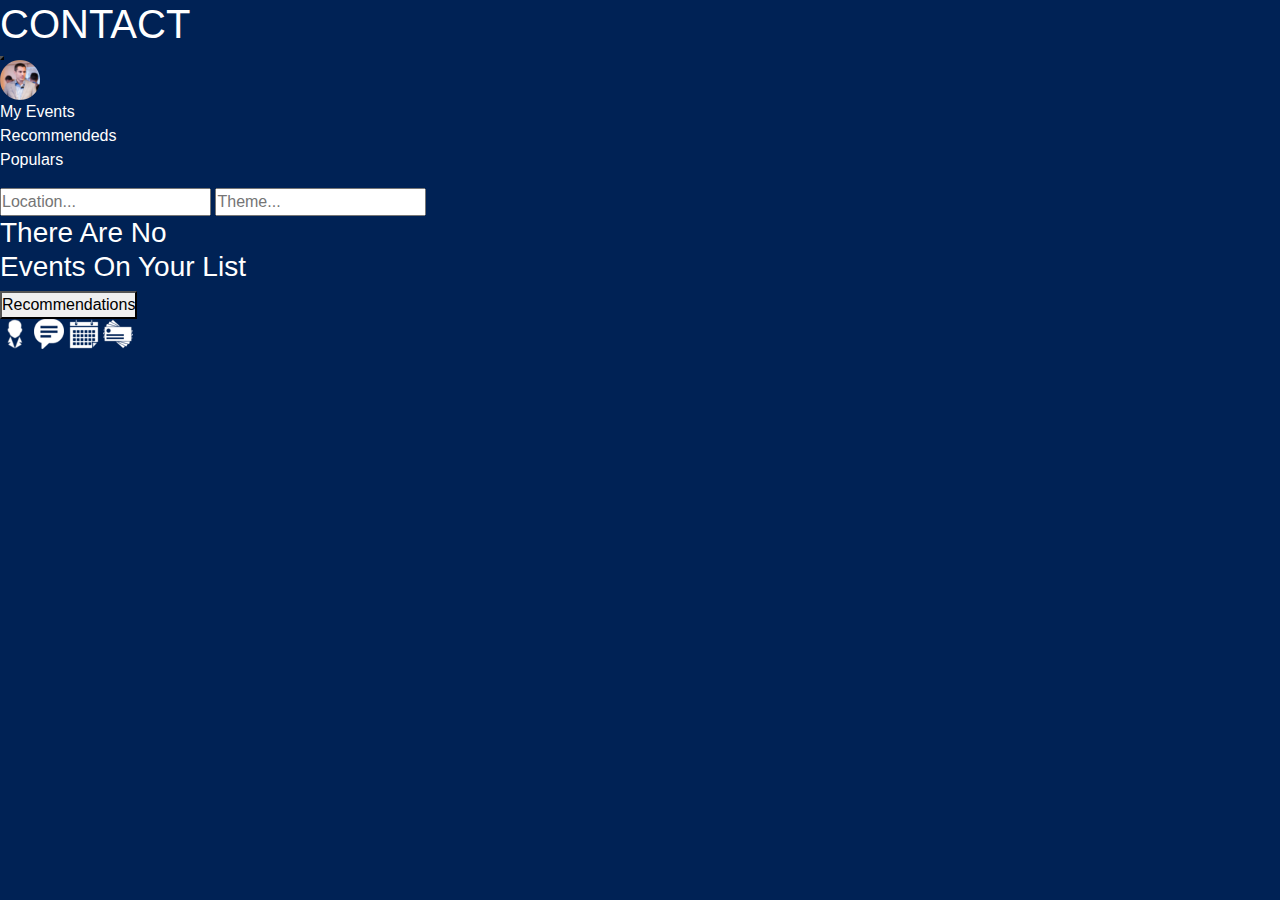
<file: blankList.html>
<!DOCTYPE html>
<html>
    <head>
        <meta charset="UTF-8">
        <title>Main Page</title>
        <link rel="stylesheet" href="https://maxcdn.bootstrapcdn.com/bootstrap/4.0.0/css/bootstrap.min.css" integrity="sha384-Gn5384xqQ1aoWXA+058RXPxPg6fy4IWvTNh0E263XmFcJlSAwiGgFAW/dAiS6JXm" crossorigin="anonymous">
        <link rel="stylesheet" type="text/css" href="includes/style.css">
        <meta name="viewport" content="width=device-width, initial-scale=1.0">
    </head>
    <body>
        <div id="wrapper">
            <header id="topHeader">
                <a class="logoContainer" href="#">
                    <h1 id="logoTitle">CONTACT</h1>
                    <article id="logo"></article>
                </a>
                <section id="hamburger">
                    <button id="hamburgerBtn" type="button">
                        <article class="bar1"></article>
                        <article class="bar2"></article>
                        <article class="bar3"></article>
                    </button>
                </section>
                <a id="userPic" href="#">
                    <img src="./images/user.png">
                </a>
                <nav id="navBar">
                    <ul>
                        <li class="selected"><a href="#">My Events</a></li>
                        <li><a href="#">Recommendeds</a></li>
                        <li><a href="#">Populars</a></li>
                    </ul>
                </nav>
            </header>
            <main class="mainSection">
                <input class="SortLocation" type="number" placeholder="Location...">
                <input class="SortTheme" type="number" placeholder="Theme...">
                <section class="msgContainer">
                    <article class="eventBigImg"></article>
                    <h3 class="noEventMsg">There Are No<br>Events On Your List</h3>
                    <button class="recommendationsBtn" type="button">Recommendations</button>
                </section>
            </main>
            <footer>
                <section id="bottomNav">
                    <a href="#" class="bottomIcon"><img src="./images/profile.png" alt="Profile Icon"></a>
                    <a href="#" class="bottomIcon"><img src="./images/messagesicon.png" alt="Message Icon"></a>
                    <a href="#" class="bottomIcon"><img src="./images/eventsiconbottombar.png" alt="Event Icon"></a>
                    <a href="#" class="bottomIcon"><img src="./images/businesscardsicon.png" alt="Business Card Icon"></a>
                    </section>
            </footer>
        </div>

        <script src="https://code.jquery.com/jquery-3.2.1.slim.min.js" integrity="sha384-KJ3o2DKtIkvYIK3UENzmM7KCkRr/rE9/Qpg6aAZGJwFDMVNA/GpGFF93hXpG5KkN" crossorigin="anonymous"></script>
        <script src="https://cdnjs.cloudflare.com/ajax/libs/popper.js/1.12.9/umd/popper.min.js" integrity="sha384-ApNbgh9B+Y1QKtv3Rn7W3mgPxhU9K/ScQsAP7hUibX39j7fakFPskvXusvfa0b4Q" crossorigin="anonymous"></script>
        <script src="https://maxcdn.bootstrapcdn.com/bootstrap/4.0.0/js/bootstrap.min.js" integrity="sha384-JZR6Spejh4U02d8jOt6vLEHfe/JQGiRRSQQxSfFWpi1MquVdAyjUar5+76PVCmYl" crossorigin="anonymous"></script>
        <script src="includes/script.js"></script>
    </body>
</html>
</file>
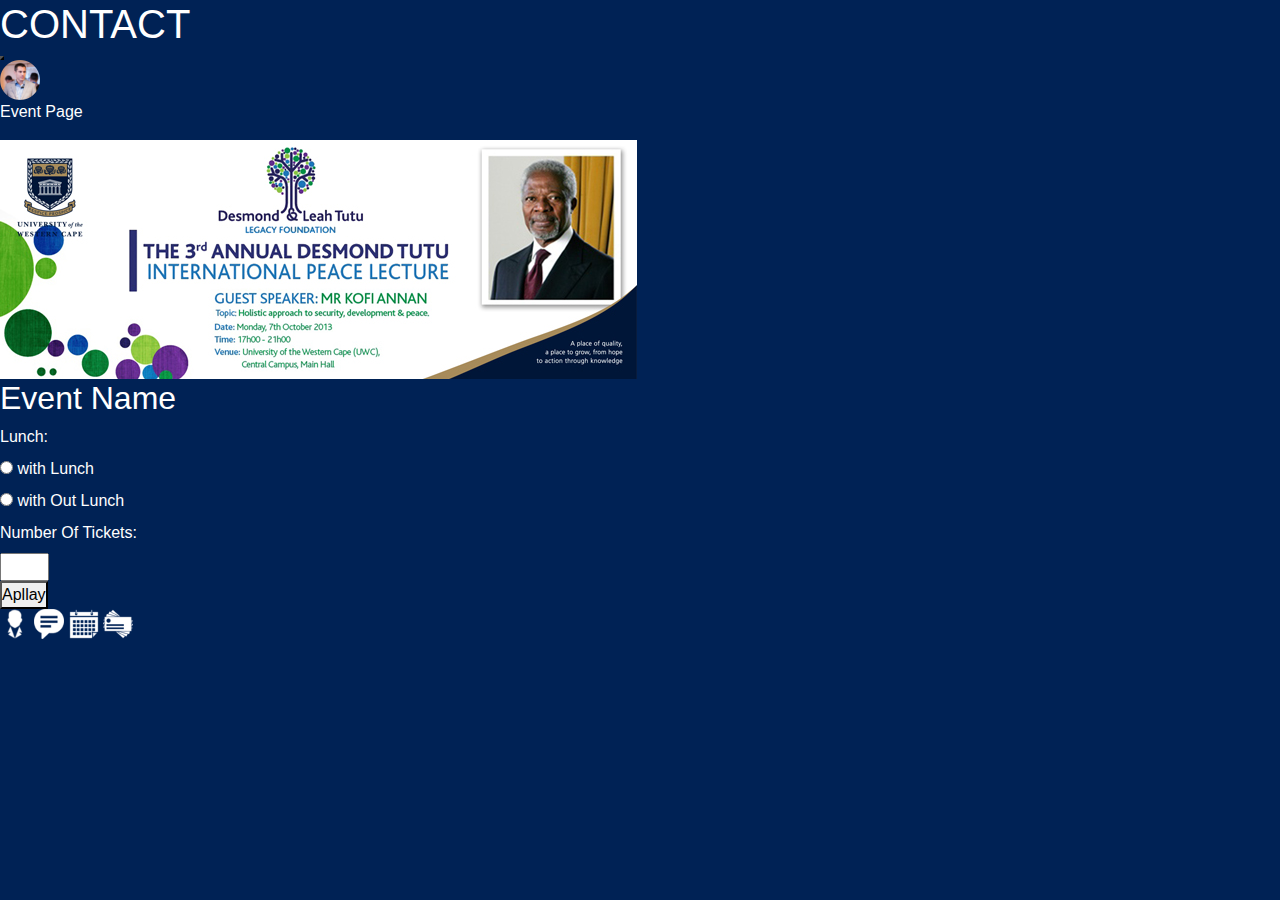
<file: checkoutpag.html>
<!DOCTYPE html>
<html lang="en">
    <head>
        <meta charset="UTF-8">
        <title>Event-Page</title>
        <meta name="viewport" content="width=device-width,initial-scale=1">
        <script src="https://code.jquery.com/jquery-3.2.1.slim.min.js" integrity="sha384-KJ3o2DKtIkvYIK3UENzmM7KCkRr/rE9/Qpg6aAZGJwFDMVNA/GpGFF93hXpG5KkN" crossorigin="anonymous"></script>
        <script src="https://cdnjs.cloudflare.com/ajax/libs/popper.js/1.12.9/umd/popper.min.js" integrity="sha384-ApNbgh9B+Y1QKtv3Rn7W3mgPxhU9K/ScQsAP7hUibX39j7fakFPskvXusvfa0b4Q" crossorigin="anonymous"></script>
        <script src="https://maxcdn.bootstrapcdn.com/bootstrap/4.0.0/js/bootstrap.min.js" integrity="sha384-JZR6Spejh4U02d8jOt6vLEHfe/JQGiRRSQQxSfFWpi1MquVdAyjUar5+76PVCmYl" crossorigin="anonymous"></script>
        <link rel="stylesheet" href="https://maxcdn.bootstrapcdn.com/bootstrap/4.0.0/css/bootstrap.min.css" integrity="sha384-Gn5384xqQ1aoWXA+058RXPxPg6fy4IWvTNh0E263XmFcJlSAwiGgFAW/dAiS6JXm" crossorigin="anonymous">
        <link href="https://fonts.googleapis.com/css?family=Quicksand:700" rel="stylesheet"> <!-- Quicksand Font-->
        <link rel="stylesheet" type="text/css" href="includes/style.css">
        <link rel="stylesheet" href="https://use.fontawesome.com/releases/v5.1.0/css/all.css" integrity="sha384-lKuwvrZot6UHsBSfcMvOkWwlCMgc0TaWr+30HWe3a4ltaBwTZhyTEggF5tJv8tbt" crossorigin="anonymous">

    </head>
    <body>
        <div id="wrapper">
            <header id="topHeader">
                <a class="logoContainer" href="#">
                    <h1 id="logoTitle">CONTACT</h1>
                    <article id="logo"></article>
                </a>
                <section id="hamburger">
                    <button id="hamburgerBtn" type="button">
                        <article class="bar1"></article>
                        <article class="bar2"></article>
                        <article class="bar3"></article>
                    </button>
                </section>
                <a id="userPic" href="#">
                    <img src="./images/user.png">
                </a>
                <nav id="navBar">
                    <ul>
                        <i id="backButton" class="fas fa-arrow-left"></i>
                        <li class="pageTitle"><a href="#">Event Page</a></li>
                    </ul>
                </nav>
            </header>
            <main class="mainSection">
                <section class="eventPageContainer">
                    <img class="imageCheckoutPage" src="images/eventBanner-1.jpg">
                    <h2 class="eventName">Event Name</h2>
                    <form action="" method="post" id="checkoutForm">
                        <label id="lunch" for="lunch">Lunch:</label><br>
                        <input type="radio" id="radioBtn" name="parameters[]" value="withLunch">
                        <label id="withLunch" class="lunchLabel" for="withLunch">with Lunch</label><br>
                        <input type="radio" id="radioBtn" name="parameters[]" value="withOutLunch">
                        <label id="withOutLunch" class="lunchLabel" for="withOutLunch">with Out Lunch</label><br>
                        <label id="Tickets" for="Tickets">Number Of Tickets:</label><br>
                        <input type="number" id="numberInput" name="parameters[]" min="0" max="5">
                        <button type="submit" id="submit">Apllay</button>
                    </form>
                </section>   
            </main>
            <footer>
                <section id="bottomNav">
                    <a href="#" class="bottomIcon"><img src="./images/profile.png" alt="Profile Icon"></a>
                    <a href="#" class="bottomIcon"><img src="./images/messagesicon.png" alt="Message Icon"></a>
                    <a href="#" class="bottomIcon"><img src="./images/eventsiconbottombar.png" alt="Event Icon"></a>
                    <a href="#" class="bottomIcon"><img src="./images/businesscardsicon.png" alt="Business Card Icon"></a>
                </section>
            </footer>
        </div>
    </body>
</html>
</file>
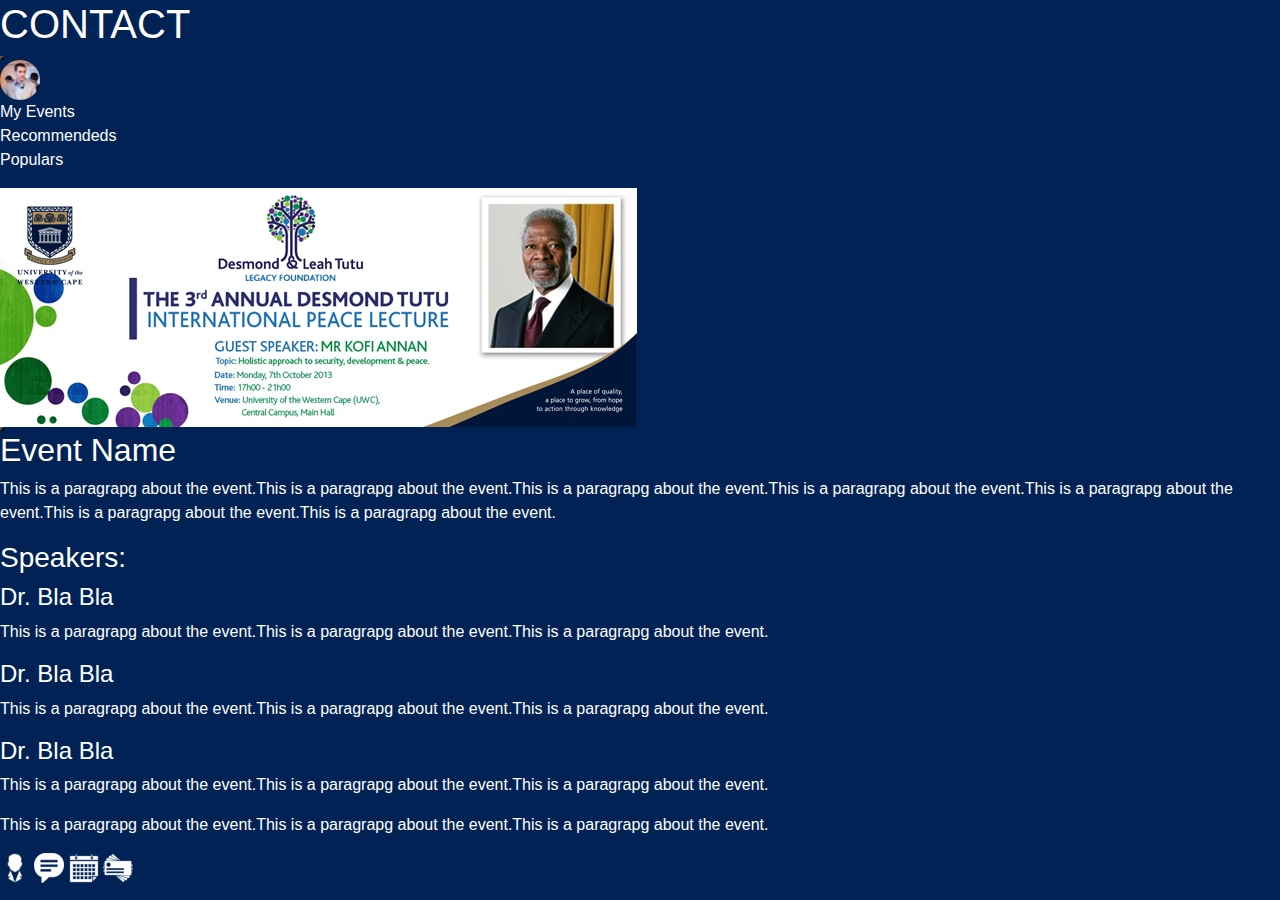
<file: eventpage.html>
<!DOCTYPE html>
<html lang="en">
    <head>
        <meta charset="UTF-8">
        <title>Event-Page</title>
        <meta name="viewport" content="width=device-width,initial-scale=1">
        <script src="https://code.jquery.com/jquery-3.2.1.slim.min.js" integrity="sha384-KJ3o2DKtIkvYIK3UENzmM7KCkRr/rE9/Qpg6aAZGJwFDMVNA/GpGFF93hXpG5KkN" crossorigin="anonymous"></script>
        <script src="https://cdnjs.cloudflare.com/ajax/libs/popper.js/1.12.9/umd/popper.min.js" integrity="sha384-ApNbgh9B+Y1QKtv3Rn7W3mgPxhU9K/ScQsAP7hUibX39j7fakFPskvXusvfa0b4Q" crossorigin="anonymous"></script>
        <script src="https://maxcdn.bootstrapcdn.com/bootstrap/4.0.0/js/bootstrap.min.js" integrity="sha384-JZR6Spejh4U02d8jOt6vLEHfe/JQGiRRSQQxSfFWpi1MquVdAyjUar5+76PVCmYl" crossorigin="anonymous"></script>
        <link rel="stylesheet" href="https://maxcdn.bootstrapcdn.com/bootstrap/4.0.0/css/bootstrap.min.css" integrity="sha384-Gn5384xqQ1aoWXA+058RXPxPg6fy4IWvTNh0E263XmFcJlSAwiGgFAW/dAiS6JXm" crossorigin="anonymous">
        <link href="https://fonts.googleapis.com/css?family=Quicksand:700" rel="stylesheet"> <!-- Quicksand Font-->
        <link rel="stylesheet" type="text/css" href="includes/style.css">
    </head>
    <body>
        <div id="wrapper">
            <header id="topHeader">
                <a class="logoContainer" href="#">
                    <h1 id="logoTitle">CONTACT</h1>
                    <article id="logo"></article>
                </a>
                <section id="hamburger">
                    <button id="hamburgerBtn" type="button">
                        <article class="bar1"></article>
                        <article class="bar2"></article>
                        <article class="bar3"></article>
                    </button>
                </section>
                <a id="userPic" href="#">
                    <img src="./images/user.png">
                </a>
                <nav id="navBar">
                    <ul>
                        <li><a href="#">My Events</a></li>
                        <li><a href="#">Recommendeds</a></li>
                        <li><a href="#">Populars</a></li>
                    </ul>
                </nav>
            </header>
            <main class="mainSection">
                <section class="eventPageContainer">
                    <img class="imageEventPage" src="images/eventBanner-1.jpg">
                    <button class="registerBtn"></button>
                    <div class="clear"></div>
                    <h2 class="eventName">Event Name</h2>
                    <p class="eventDetails">This is a paragrapg about the event.This is a paragrapg about the event.This is a paragrapg about the event.This is a paragrapg about the event.This is a paragrapg about the event.This is a paragrapg about the event.This is a paragrapg about the event.</p>
                    <h3 class="eventName">Speakers:</h3>
                    <section class="speakersContainer">
                        <article class="speakerImage"></article>
                        <h4 class="speakerName">Dr. Bla Bla</h4>
                        <p class="speakerDetails">This is a paragrapg about the event.This is a paragrapg about the event.This is a paragrapg about the event.</p>
                    </section>
                    <section class="speakersContainer">
                        <article class="speakerImage"></article>
                        <h4 class="speakerName">Dr. Bla Bla</h4>
                        <p class="speakerDetails">This is a paragrapg about the event.This is a paragrapg about the event.This is a paragrapg about the event.</p>
                    </section>
                    <section class="speakersContainer">
                        <article class="speakerImage"></article>
                        <h4 class="speakerName">Dr. Bla Bla</h4>
                        <p class="speakerDetails">This is a paragrapg about the event.This is a paragrapg about the event.This is a paragrapg about the event.</p>
                    </section>
                    <p class="moreDetails">This is a paragrapg about the event.This is a paragrapg about the event.This is a paragrapg about the event.</p>
                </section>
            </main>
            <footer>
                <section id="bottomNav">
                    <a href="#" class="bottomIcon"><img src="./images/profile.png" alt="Profile Icon"></a>
                    <a href="#" class="bottomIcon"><img src="./images/messagesicon.png" alt="Message Icon"></a>
                    <a href="#" class="bottomIcon"><img src="./images/eventsiconbottombar.png" alt="Event Icon"></a>
                    <a href="#" class="bottomIcon"><img src="./images/businesscardsicon.png" alt="Business Card Icon"></a>
                </section>
            </footer>
        </div>
    </body>
</html>
</file>
<file: includes/style.css>
* {
    margin: 0px;
    padding: 0px;
    box-sizing: border-box;
}

main, nav, section, header, footer, button {
    display: block;
}

@viewport {
    width: device-width;
  }

.clear {
    clear: both;
}

ul {
    list-style: none;
}

a {
    text-decoration: none;
    color: #ffffff;
}

a:hover{
    text-decoration: none;
    color: #fff;
}

body {
    width: 100%;
    height: auto;
    font-family: arial;
    color: #ffffff;
    background: #002255;
}

#wrapper {
    margin: 0 auto;
    width:  100%;
    max-width: 1400px;
    height: auto;
}

/* MOBILE */

@media only screen and (max-width: 767px) {

    #topHeader {
        position: fixed;
        top: 0px;
        z-index: 2;
        width: 100%;
        height: 140px;
        background: #013a91;
    }

    /**** LOGO ****/

    .logoContainer {
        position: absolute;
        width: 105px;
        height: auto;
        margin-top: 16px;
        margin-left: 16px;
    }

    #logoTitle {
        float: left;
        position: relative;
        font-size: 1.5rem;
    }

    #logo {
        width: 60px;
        height: 61px;
        position: absolute;
        margin-top: 18px;
        margin-left: 22px;
        background: url("../images/logo.png") no-repeat;
    }

    /**** HUMBURGER ****/

    #hamburger {
        position: absolute;
        right: 20px;
        top: 20px;
    }

    #hamburgerBtn {
        background: transparent;
        border: none;
        cursor: pointer;
    }

    #hamburgerBtn:focus {
        outline: none;
    }

    .bar1, .bar2, .bar3  {
        width: 35px;
        height: 3px;
        background: #fff;
        margin: 6px 0;
        border-radius: 8px;
    }

    #userPic {
        position: absolute;
        top: 65px;
        right: 18px;
        z-index: 2;
    }

    /**** NAV BAR ****/

    #navBar {
        position: absolute;
        bottom: 0;
        width: 100%;
        height: 50px;
        background: #013a91;
    }

    #navBar ul {
        position: relative;
        width: 100%;
        height: 50px;
        margin-bottom: 0;
    }

    #navBar ul li {
        position: relative;
        float: left;
        width: 33%;
        bottom: 0px;
        text-align: center;
        margin-top: 24px;
        opacity: .6;
        font-size: 1rem;
    }

    #navBar ul .selected {
        border-bottom: solid 2px #fff;
        opacity: 1; 
    }

    /**** MAIN ****/

    .mainSection {
        display: flex;
        flex-direction: row;
        flex-wrap: wrap;
        width: 100%;
        height: auto;
        min-height: 200px;
        margin: 140px auto 0;
        margin-top: 140px;
    }

    #SortLocation, #SortTheme {
        float: left;
        position: relative;
        width: 120px;
        height: 25px;
        font-size: .7rem;
        padding: 6px;
        font-weight: bold;
        color: #000;
        margin-bottom: 30px;
        top: 22px;
        background-color: rgb(212, 212, 212);
        border: solid #bebebe 1px;
        border-radius: 3px;
    }

    #SortLocation {
        left: 16px;
    }

    #SortTheme {
        
        left: 32px;  
    }

    .itemCard {
        position: relative;
        margin: 16px 16px 0;
        width: 100%;
        max-width: 700px;
        height: auto;
        max-height: 200px;
        padding-bottom: 32px;
        border-bottom: solid 1px #fff;
    }

    .itemCard a {
        width: 100%;
        height: auto;
    }

    .imgCard {
        width: 100%;
        max-width: 352px;
        height: auto;
        margin: 0 auto;
    }

    .titleCard {
        font-size: 1.2rem;
        margin: 6px 0 6px;
        color: #fff;
        font-weight: bold;
    }

    .itemCard:last-child {
        margin-bottom: 80px;
        border: none;
    }

    .descriptionCard {
        position: absolute;
        width: 90%;
        font-size: .9rem;
        white-space: nowrap;
        overflow: hidden;
        text-overflow: ellipsis;
        color: #bebebe;
    }

    /**** Empty Event List ****/

    .msgContainer {
        position: relative;
        width: 100%;
        height: auto;
        top: 20px;
    }

    .eventBigImg {
        background: url("../images/eventsBigIcon.png") no-repeat;
        width: 178px;
        height: 168px;
        margin: 0 auto;
    }

    .noEventMsg {
        position: relative;
        font-size: 1.8rem;
        text-align: center;
        top: 12px;
    }

    .recommendationsBtn {
        position: relative;
        top: 40px;
        margin: 0 auto;
        background: linear-gradient(#fff, #013a91);
        border: none;
        border-radius: 6px;
        padding: 10px;
        color: #002255;
        font-weight: bold;
    }

    /**** BOTTOM NAV ****/

    footer {
        position: fixed;
        bottom: 0px;
        width: 100%;
        height: 60px;
        background: #013a91;
    }

    #bottomNav {
        display: flex;
        justify-content: space-around;
    }

    .bottomIcon {
        margin-top: 15px;
    }

    /* Event Page */


    .fa-arrow-left {
        position: relative;
        float: left;
        top: 28px;
        left: 16px;
    }

    .pageTitle {
        position: relative;
        left: 20px;
    }
<<<<<<< HEAD
=======
<<<<<<< HEAD

    .eventPageContainer {
        position: relative;
        margin: 16px 16px 0;
        width: 100%;
        max-width: 700px;
        height: auto;\
    }

    .imageEventPage {
        float: left;
        width: 60%;
        max-width: 352px;
        height: auto;
        margin: 0 auto;
    }

    .registerBtn {
        position: relative;
        left: 20px;
        top: 40px;
        background: url("../images/registrationIcon.png") no-repeat;
        width: 40px;
        height: 40px;
        border: none;
    }

    .eventName {
        position: relative;
        margin-top: 16px;
        font-size: 1.5rem;
        color: #2b80ff;
    }

    .eventDetails {
        font-size: .8rem;
    }
=======
>>>>>>> 22c9c26be53c238789795c132d68e972a9356d8d

    .eventPageContainer {
        position: relative;
        margin: 16px 16px 0;
        width: 100%;
        max-width: 700px;
        height: auto;\
    }

    .imageEventPage {
        float: left;
        width: 60%;
        max-width: 352px;
        height: auto;
        margin: 0 auto;
    }

    .registerBtn {
        position: relative;
        left: 20px;
        top: 40px;
        background: url("../images/registrationIcon.png") no-repeat;
        width: 40px;
        height: 40px;
        border: none;
    }

    .eventName {
        position: relative;
        margin-top: 16px;
        font-size: 1.5rem;
        color: #2b80ff;
    }

    .eventDetails {
        font-size: .8rem;
    }

    .speakersContainer {
        position: relative;
        width: 100%;
        height: 80px;
        margin-top: 16px;
    }

    .eventPageContainer:last-child {
        margin-bottom: 80px;
    }

    .speakerImage {
        float: left;
        width: 80px;
        height: 80px;
        background: url("../images/speaker1.jpg") no-repeat; 
    }

    .speakerName {
        position: relative;
        left: 8px; 
        font-size: 1.2rem;
        margin-bottom: 4px;
    } 
<<<<<<< HEAD

    .speakerDetails {
        position: relative;
        left: 8px;
        font-size: .8rem;
        line-height: 1.2;
    }

=======

    .speakerDetails {
        position: relative;
        left: 8px;
        font-size: .8rem;
        line-height: 1.2;
    }

    .moreDetails {
        position: relative;
        top: 16px;
        font-size: .8rem;
        margin-bottom: 100px;
    }
   
>>>>>>> 4dba40dea583ef9c2f05fbe0b1158210a2cb4f8b

    .speakersContainer {
        position: relative;
        width: 100%;
        height: 80px;
        margin-top: 16px;
    }

    .eventPageContainer:last-child {
        margin-bottom: 80px;
    }

    .speakerImage {
        float: left;
        width: 80px;
        height: 80px;
        background: url("../images/speaker1.jpg") no-repeat; 
    }

    .speakerName {
        position: relative;
        left: 8px; 
        font-size: 1.2rem;
        margin-bottom: 4px;
    } 

    .speakerDetails {
        position: relative;
        left: 8px;
        font-size: .8rem;
        line-height: 1.2;
    }

>>>>>>> 22c9c26be53c238789795c132d68e972a9356d8d
    .moreDetails {
        position: relative;
        top: 16px;
        font-size: .8rem;
        margin-bottom: 100px;
    }
   
    /* Check Out Page */

    .imageCheckoutPage {
        width: 90%;
        max-width: 352px;
        height: auto;
        margin: 0 auto;
    }

    #lunch {
        font-size: 1.2rem;
    }

    .lunchLabel {
        padding-left: 8px;
    }

<<<<<<< HEAD
    #numberInput {
        margin-left: 16px;
=======
    #Tickets {
        margin-top: 8px;
>>>>>>> 22c9c26be53c238789795c132d68e972a9356d8d
    }

    #submit {
        position: relative;
        width: 100px;
        top: 40px;
        margin: 0 auto;
        background: linear-gradient(#fff, #013a91);
        border: none;
        border-radius: 6px;
        padding: 10px;
        color: #002255;
        font-weight: bold;
    }

}
</file>
